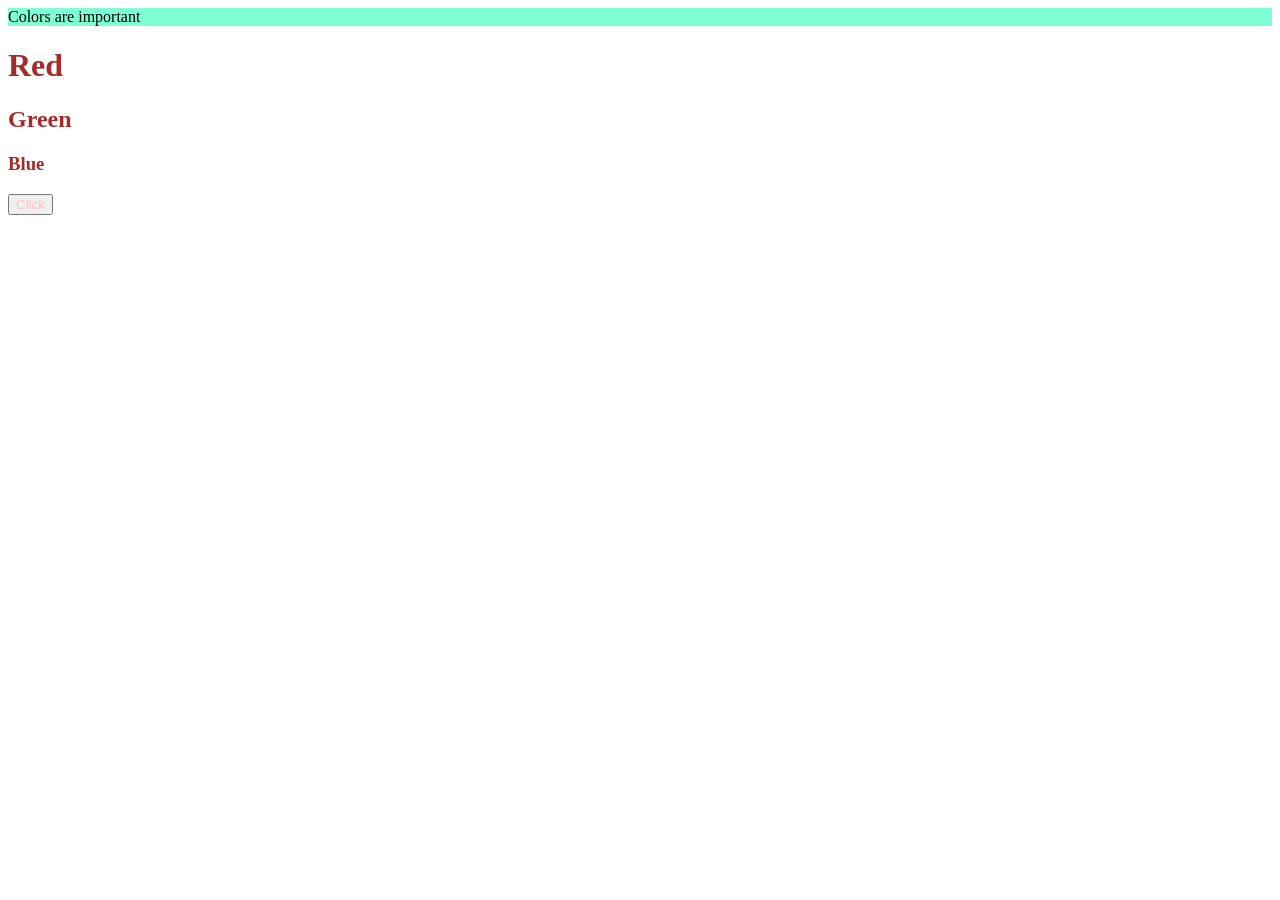
<file: Colors/index.html>
<!DOCTYPE html>
<html lang="en">
<head>
    <meta charset="UTF-8">
    <meta name="viewport" content="width=device-width, initial-scale=1.0">
    <title>Colors practice</title>
    <link rel="stylesheet" href="Colors.css">
    <style>
    button{
        color: blue;
    }
</style>
</head>
<body>
    <div id="box"> 
        Colors are important
    </div>

    <h1 class="heading">Red</h1>
    <h2 class="heading">Green</h2>
    <h3 class="heading">Blue</h3>

    <button style="color: pink;">Click</button>
</body>
</html>
</file>
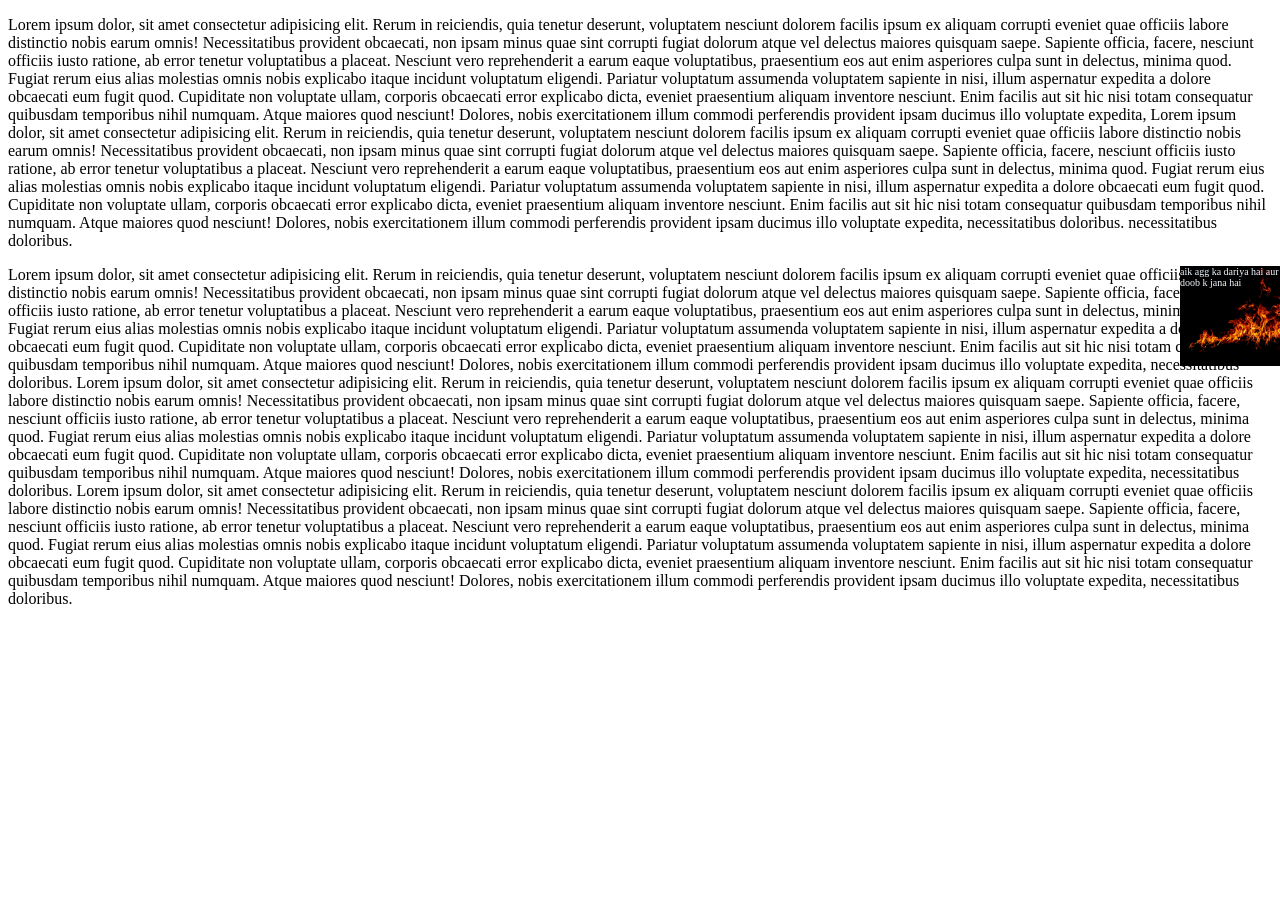
<file: imagesincss/index.html>
<!doctype html>
<html lang="en">
  <head>
    <meta charset="UTF-8" />
    <meta name="viewport" content="width=device-width, initial-scale=1.0" />
    <title>im</title>
    <link rel="stylesheet" href="style.css" />
  </head>
  <body>
    <p>
      Lorem ipsum dolor, sit amet consectetur adipisicing elit. Rerum in
      reiciendis, quia tenetur deserunt, voluptatem nesciunt dolorem facilis
      ipsum ex aliquam corrupti eveniet quae officiis labore distinctio nobis
      earum omnis! Necessitatibus provident obcaecati, non ipsam minus quae sint
      corrupti fugiat dolorum atque vel delectus maiores quisquam saepe.
      Sapiente officia, facere, nesciunt officiis iusto ratione, ab error
      tenetur voluptatibus a placeat. Nesciunt vero reprehenderit a earum eaque
      voluptatibus, praesentium eos aut enim asperiores culpa sunt in delectus,
      minima quod. Fugiat rerum eius alias molestias omnis nobis explicabo
      itaque incidunt voluptatum eligendi. Pariatur voluptatum assumenda
      voluptatem sapiente in nisi, illum aspernatur expedita a dolore obcaecati
      eum fugit quod. Cupiditate non voluptate ullam, corporis obcaecati error
      explicabo dicta, eveniet praesentium aliquam inventore nesciunt. Enim
      facilis aut sit hic nisi totam consequatur quibusdam temporibus nihil
      numquam. Atque maiores quod nesciunt! Dolores, nobis exercitationem illum
      commodi perferendis provident ipsam ducimus illo voluptate expedita,
      Lorem ipsum dolor, sit amet consectetur adipisicing elit. Rerum in
      reiciendis, quia tenetur deserunt, voluptatem nesciunt dolorem facilis
      ipsum ex aliquam corrupti eveniet quae officiis labore distinctio nobis
      earum omnis! Necessitatibus provident obcaecati, non ipsam minus quae sint
      corrupti fugiat dolorum atque vel delectus maiores quisquam saepe.
      Sapiente officia, facere, nesciunt officiis iusto ratione, ab error
      tenetur voluptatibus a placeat. Nesciunt vero reprehenderit a earum eaque
      voluptatibus, praesentium eos aut enim asperiores culpa sunt in delectus,
      minima quod. Fugiat rerum eius alias molestias omnis nobis explicabo
      itaque incidunt voluptatum eligendi. Pariatur voluptatum assumenda
      voluptatem sapiente in nisi, illum aspernatur expedita a dolore obcaecati
      eum fugit quod. Cupiditate non voluptate ullam, corporis obcaecati error
      explicabo dicta, eveniet praesentium aliquam inventore nesciunt. Enim
      facilis aut sit hic nisi totam consequatur quibusdam temporibus nihil
      numquam. Atque maiores quod nesciunt! Dolores, nobis exercitationem illum
      commodi perferendis provident ipsam ducimus illo voluptate expedita,
      necessitatibus doloribus.
      necessitatibus doloribus.
    </p>
    <div>aik agg ka dariya hai aur doob k jana hai </div>
    <p>
      Lorem ipsum dolor, sit amet consectetur adipisicing elit. Rerum in
      reiciendis, quia tenetur deserunt, voluptatem nesciunt dolorem facilis
      ipsum ex aliquam corrupti eveniet quae officiis labore distinctio nobis
      earum omnis! Necessitatibus provident obcaecati, non ipsam minus quae sint
      corrupti fugiat dolorum atque vel delectus maiores quisquam saepe.
      Sapiente officia, facere, nesciunt officiis iusto ratione, ab error
      tenetur voluptatibus a placeat. Nesciunt vero reprehenderit a earum eaque
      voluptatibus, praesentium eos aut enim asperiores culpa sunt in delectus,
      minima quod. Fugiat rerum eius alias molestias omnis nobis explicabo
      itaque incidunt voluptatum eligendi. Pariatur voluptatum assumenda
      voluptatem sapiente in nisi, illum aspernatur expedita a dolore obcaecati
      eum fugit quod. Cupiditate non voluptate ullam, corporis obcaecati error
      explicabo dicta, eveniet praesentium aliquam inventore nesciunt. Enim
      facilis aut sit hic nisi totam consequatur quibusdam temporibus nihil
      numquam. Atque maiores quod nesciunt! Dolores, nobis exercitationem illum
      commodi perferendis provident ipsam ducimus illo voluptate expedita,
      necessitatibus doloribus.
      Lorem ipsum dolor, sit amet consectetur adipisicing elit. Rerum in
      reiciendis, quia tenetur deserunt, voluptatem nesciunt dolorem facilis
      ipsum ex aliquam corrupti eveniet quae officiis labore distinctio nobis
      earum omnis! Necessitatibus provident obcaecati, non ipsam minus quae sint
      corrupti fugiat dolorum atque vel delectus maiores quisquam saepe.
      Sapiente officia, facere, nesciunt officiis iusto ratione, ab error
      tenetur voluptatibus a placeat. Nesciunt vero reprehenderit a earum eaque
      voluptatibus, praesentium eos aut enim asperiores culpa sunt in delectus,
      minima quod. Fugiat rerum eius alias molestias omnis nobis explicabo
      itaque incidunt voluptatum eligendi. Pariatur voluptatum assumenda
      voluptatem sapiente in nisi, illum aspernatur expedita a dolore obcaecati
      eum fugit quod. Cupiditate non voluptate ullam, corporis obcaecati error
      explicabo dicta, eveniet praesentium aliquam inventore nesciunt. Enim
      facilis aut sit hic nisi totam consequatur quibusdam temporibus nihil
      numquam. Atque maiores quod nesciunt! Dolores, nobis exercitationem illum
      commodi perferendis provident ipsam ducimus illo voluptate expedita,
      necessitatibus doloribus.
      Lorem ipsum dolor, sit amet consectetur adipisicing elit. Rerum in
      reiciendis, quia tenetur deserunt, voluptatem nesciunt dolorem facilis
      ipsum ex aliquam corrupti eveniet quae officiis labore distinctio nobis
      earum omnis! Necessitatibus provident obcaecati, non ipsam minus quae sint
      corrupti fugiat dolorum atque vel delectus maiores quisquam saepe.
      Sapiente officia, facere, nesciunt officiis iusto ratione, ab error
      tenetur voluptatibus a placeat. Nesciunt vero reprehenderit a earum eaque
      voluptatibus, praesentium eos aut enim asperiores culpa sunt in delectus,
      minima quod. Fugiat rerum eius alias molestias omnis nobis explicabo
      itaque incidunt voluptatum eligendi. Pariatur voluptatum assumenda
      voluptatem sapiente in nisi, illum aspernatur expedita a dolore obcaecati
      eum fugit quod. Cupiditate non voluptate ullam, corporis obcaecati error
      explicabo dicta, eveniet praesentium aliquam inventore nesciunt. Enim
      facilis aut sit hic nisi totam consequatur quibusdam temporibus nihil
      numquam. Atque maiores quod nesciunt! Dolores, nobis exercitationem illum
      commodi perferendis provident ipsam ducimus illo voluptate expedita,
      necessitatibus doloribus.
    </p>
    
  </body>
</html>
</file>
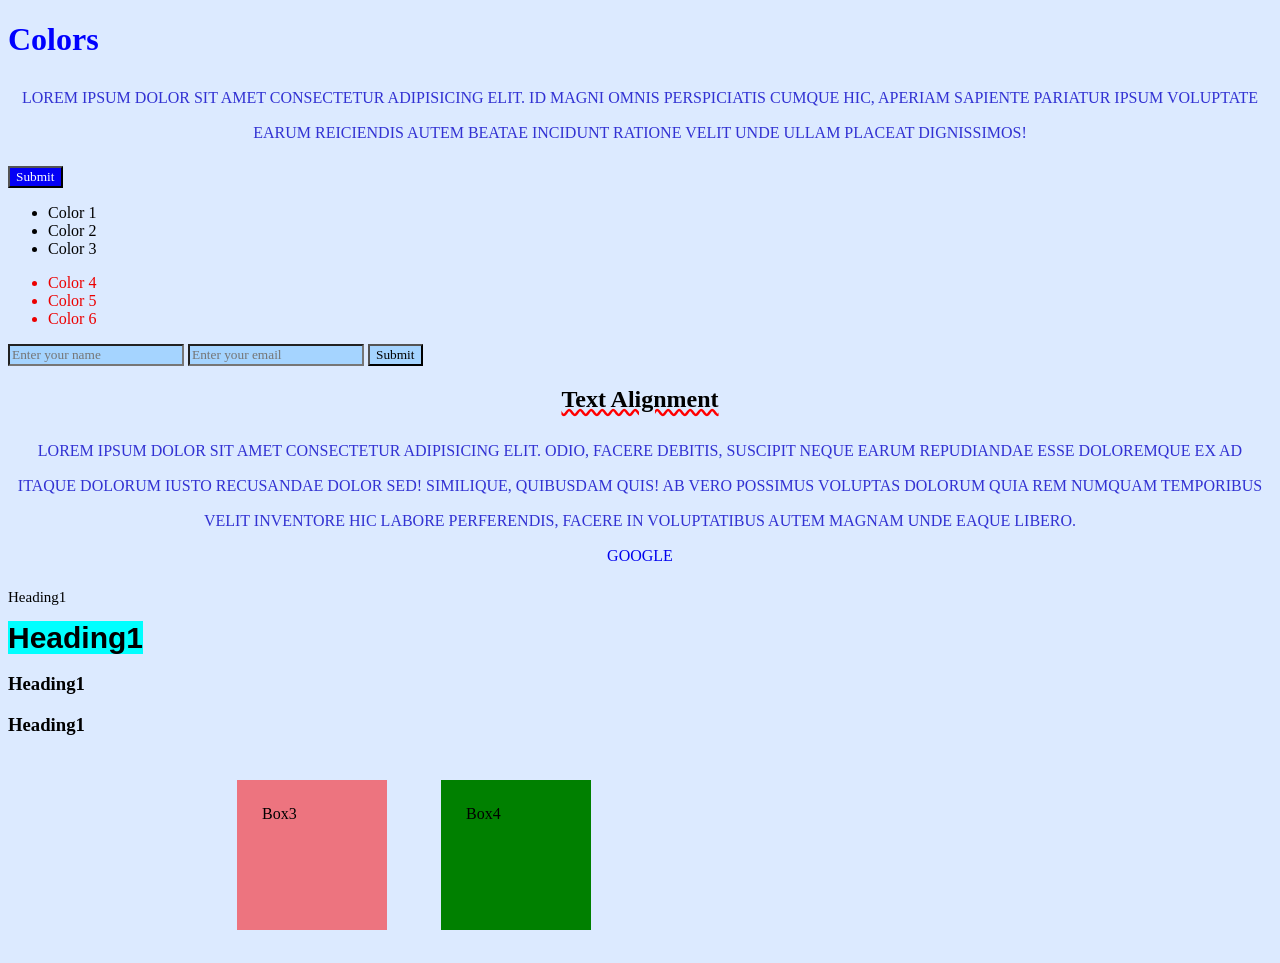
<file: Lvl1/index.html>
<!doctype html>
<html lang="en">
  <head>
    <meta charset="UTF-8" />
    <meta name="viewport" content="width=device-width, initial-scale=1.0" />
    <title>Css lvl 1</title>
    <link rel="stylesheet" href="style.css" />
  </head>

  <body>
    <h1>Colors</h1>
    <p>
      Lorem ipsum dolor sit amet consectetur adipisicing elit. Id magni omnis
      perspiciatis cumque hic, aperiam sapiente pariatur ipsum voluptate earum
      reiciendis autem beatae incidunt ratione velit unde ullam placeat
      dignissimos!
    </p>
    <button>Submit</button>

    <ul id="list1">
      <li>Color 1</li>
      <li>Color 2</li>
      <li>Color 3</li>
    </ul>

    <ul id="list2">
      <li>Color 4</li>
      <li>Color 5</li>
      <li>Color 6</li>
    </ul>

    <form action="">
      <input type="text" placeholder="Enter your name" class="Form" />
      <input type="email" placeholder="Enter your email" class="Form" />
      <input type="submit" value="Submit" class="Form" />
    </form>

    <h2>Text Alignment</h2>
    <p>
      Lorem ipsum dolor sit amet consectetur adipisicing elit. Odio, facere
      debitis, suscipit neque earum repudiandae esse doloremque ex ad itaque
      dolorum iusto recusandae dolor sed! Similique, quibusdam quis! Ab vero
      possimus voluptas dolorum quia rem numquam temporibus velit inventore hic
      labore perferendis, facere in voluptatibus autem magnam unde eaque libero.
      <br>
       <a href="https://www.google.com">Google</a>
    </p>

    <h3 id="h3">Heading1</h3>
    <h3 id="h4">Heading1</h3>
    <h3 id="h5">Heading1</h3>
    <h3 id="h6">Heading1</h3>

    <div style="background-color: yellow; visibility: hidden;">box</div>
    <div style="background-color:rgba(255,0,0,0.5) ;">Box3</div>
    <div style="background-color: green;">Box4</div>
  </body>
</html>
</file>
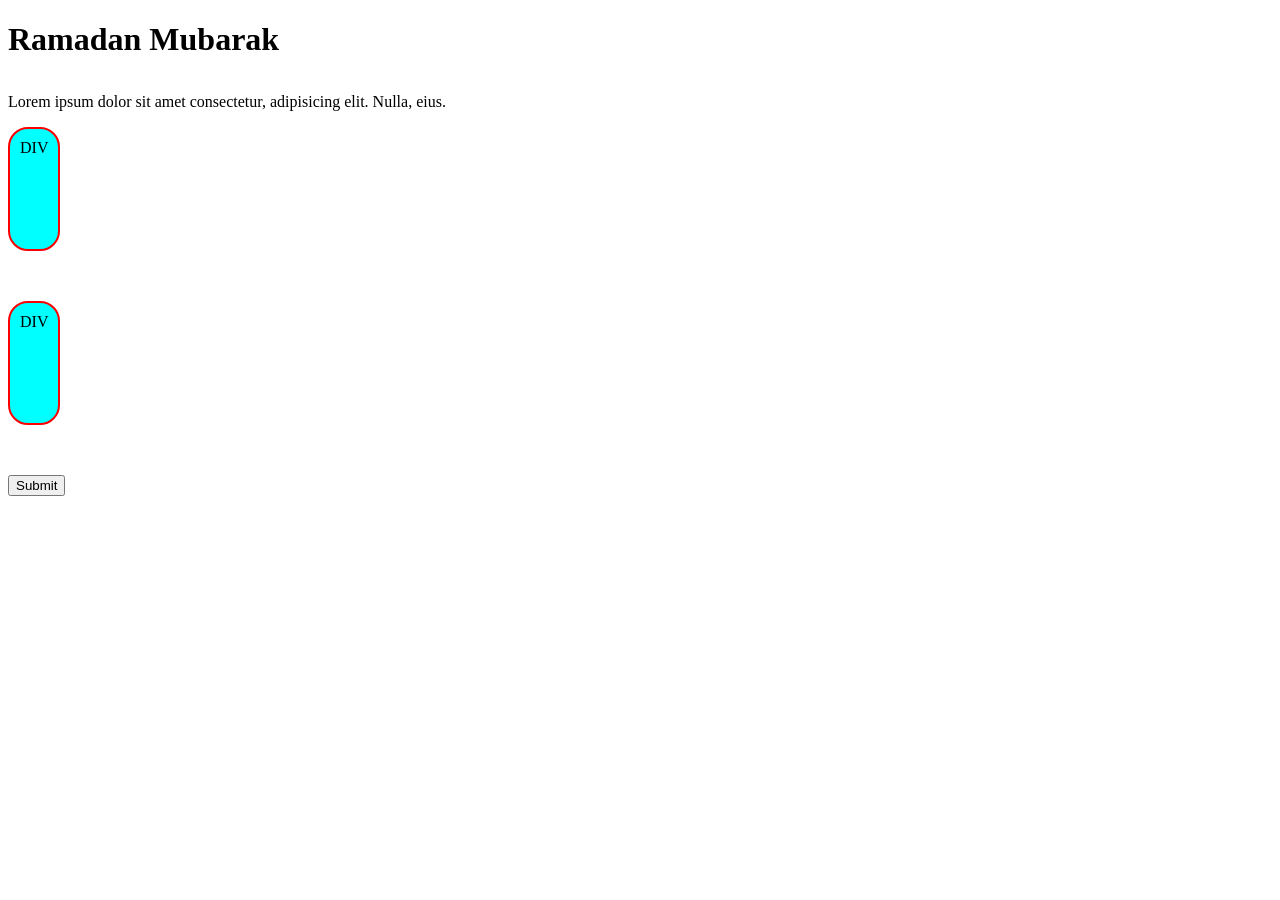
<file: Lvl2/index.html>
<!DOCTYPE html>
<html lang="en">
<head>
    <meta charset="UTF-8">
    <meta name="viewport" content="width=device-width, initial-scale=1.0">
    <title>Box model in css</title>
    <link rel="stylesheet" href="style.css">
</head>
<body>
    <h1>Ramadan Mubarak</h1>
    <p>Lorem ipsum dolor sit amet consectetur, adipisicing elit. Nulla, eius.</p>
    <div>DIV</div>
    <div>DIV</div>
    <button>Submit</button>
</body>
</html>
</file>
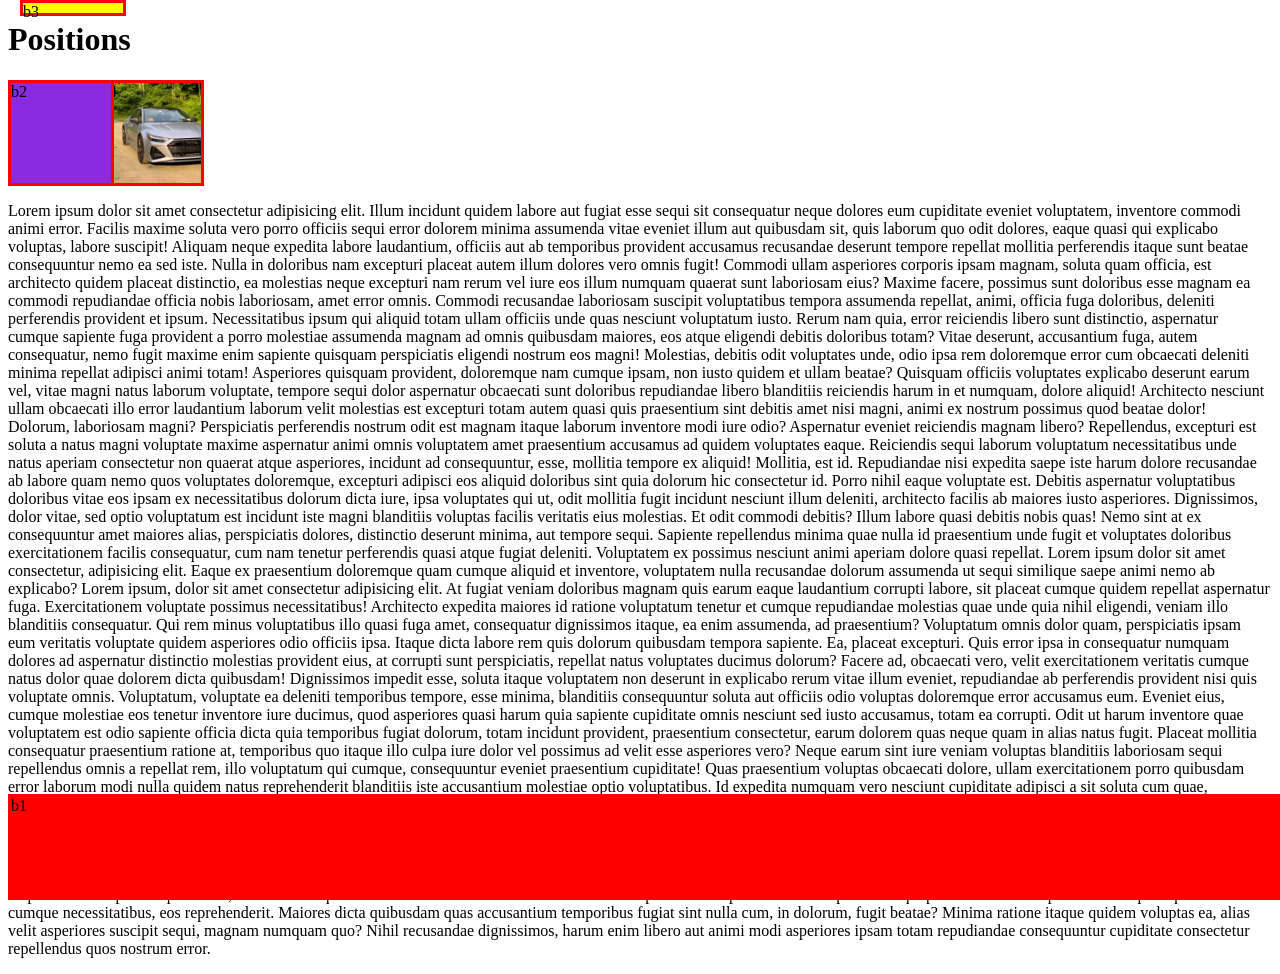
<file: Lvl3/index.html>
<!doctype html>
<html lang="en">
  <head>
    <meta charset="UTF-8" />
    <meta name="viewport" content="width=device-width, initial-scale=1.0" />
    <title>CSS units</title>
    <link rel="stylesheet" href="style.css" />
  </head>
  <body>
    <!-- <div id="box1">box1
        <div id="box2">
box2
        </div>
    </div> -->

    <h1>Positions</h1>

    <div id="b1">b1</div>
    <div id="b2">b2</div>
    <div id="b3">b3</div>
    <div id="b4">b4</div>
    <p>
      Lorem ipsum dolor sit amet consectetur adipisicing elit. Illum incidunt
      quidem labore aut fugiat esse sequi sit consequatur neque dolores eum
      cupiditate eveniet voluptatem, inventore commodi animi error. Facilis
      maxime soluta vero porro officiis sequi error dolorem minima assumenda
      vitae eveniet illum aut quibusdam sit, quis laborum quo odit dolores,
      eaque quasi qui explicabo voluptas, labore suscipit! Aliquam neque
      expedita labore laudantium, officiis aut ab temporibus provident accusamus
      recusandae deserunt tempore repellat mollitia perferendis itaque sunt
      beatae consequuntur nemo ea sed iste. Nulla in doloribus nam excepturi
      placeat autem illum dolores vero omnis fugit! Commodi ullam asperiores
      corporis ipsam magnam, soluta quam officia, est architecto quidem placeat
      distinctio, ea molestias neque excepturi nam rerum vel iure eos illum
      numquam quaerat sunt laboriosam eius? Maxime facere, possimus sunt
      doloribus esse magnam ea commodi repudiandae officia nobis laboriosam,
      amet error omnis. Commodi recusandae laboriosam suscipit voluptatibus
      tempora assumenda repellat, animi, officia fuga doloribus, deleniti
      perferendis provident et ipsum. Necessitatibus ipsum qui aliquid totam
      ullam officiis unde quas nesciunt voluptatum iusto. Rerum nam quia, error
      reiciendis libero sunt distinctio, aspernatur cumque sapiente fuga
      provident a porro molestiae assumenda magnam ad omnis quibusdam maiores,
      eos atque eligendi debitis doloribus totam? Vitae deserunt, accusantium
      fuga, autem consequatur, nemo fugit maxime enim sapiente quisquam
      perspiciatis eligendi nostrum eos magni! Molestias, debitis odit
      voluptates unde, odio ipsa rem doloremque error cum obcaecati deleniti
      minima repellat adipisci animi totam! Asperiores quisquam provident,
      doloremque nam cumque ipsam, non iusto quidem et ullam beatae? Quisquam
      officiis voluptates explicabo deserunt earum vel, vitae magni natus
      laborum voluptate, tempore sequi dolor aspernatur obcaecati sunt doloribus
      repudiandae libero blanditiis reiciendis harum in et numquam, dolore
      aliquid! Architecto nesciunt ullam obcaecati illo error laudantium laborum
      velit molestias est excepturi totam autem quasi quis praesentium sint
      debitis amet nisi magni, animi ex nostrum possimus quod beatae dolor!
      Dolorum, laboriosam magni? Perspiciatis perferendis nostrum odit est
      magnam itaque laborum inventore modi iure odio? Aspernatur eveniet
      reiciendis magnam libero? Repellendus, excepturi est soluta a natus magni
      voluptate maxime aspernatur animi omnis voluptatem amet praesentium
      accusamus ad quidem voluptates eaque. Reiciendis sequi laborum voluptatum
      necessitatibus unde natus aperiam consectetur non quaerat atque
      asperiores, incidunt ad consequuntur, esse, mollitia tempore ex aliquid!
      Mollitia, est id. Repudiandae nisi expedita saepe iste harum dolore
      recusandae ab labore quam nemo quos voluptates doloremque, excepturi
      adipisci eos aliquid doloribus sint quia dolorum hic consectetur id. Porro
      nihil eaque voluptate est. Debitis aspernatur voluptatibus doloribus vitae
      eos ipsam ex necessitatibus dolorum dicta iure, ipsa voluptates qui ut,
      odit mollitia fugit incidunt nesciunt illum deleniti, architecto facilis
      ab maiores iusto asperiores. Dignissimos, dolor vitae, sed optio
      voluptatum est incidunt iste magni blanditiis voluptas facilis veritatis
      eius molestias. Et odit commodi debitis? Illum labore quasi debitis nobis
      quas! Nemo sint at ex consequuntur amet maiores alias, perspiciatis
      dolores, distinctio deserunt minima, aut tempore sequi. Sapiente
      repellendus minima quae nulla id praesentium unde fugit et voluptates
      doloribus exercitationem facilis consequatur, cum nam tenetur perferendis
      quasi atque fugiat deleniti. Voluptatem ex possimus nesciunt animi aperiam
      dolore quasi repellat. Lorem ipsum dolor sit amet consectetur, adipisicing
      elit. Eaque ex praesentium doloremque quam cumque aliquid et inventore,
      voluptatem nulla recusandae dolorum assumenda ut sequi similique saepe
      animi nemo ab explicabo?
      Lorem ipsum, dolor sit amet consectetur adipisicing elit. At fugiat veniam doloribus magnam quis earum eaque laudantium corrupti labore, sit placeat cumque quidem repellat aspernatur fuga. Exercitationem voluptate possimus necessitatibus! Architecto expedita maiores id ratione voluptatum tenetur et cumque repudiandae molestias quae unde quia nihil eligendi, veniam illo blanditiis consequatur. Qui rem minus voluptatibus illo quasi fuga amet, consequatur dignissimos itaque, ea enim assumenda, ad praesentium? Voluptatum omnis dolor quam, perspiciatis ipsam eum veritatis voluptate quidem asperiores odio officiis ipsa. Itaque dicta labore rem quis dolorum quibusdam tempora sapiente. Ea, placeat excepturi. Quis error ipsa in consequatur numquam dolores ad aspernatur distinctio molestias provident eius, at corrupti sunt perspiciatis, repellat natus voluptates ducimus dolorum? Facere ad, obcaecati vero, velit exercitationem veritatis cumque natus dolor quae dolorem dicta quibusdam! Dignissimos impedit esse, soluta itaque voluptatem non deserunt in explicabo rerum vitae illum eveniet, repudiandae ab perferendis provident nisi quis voluptate omnis. Voluptatum, voluptate ea deleniti temporibus tempore, esse minima, blanditiis consequuntur soluta aut officiis odio voluptas doloremque error accusamus eum. Eveniet eius, cumque molestiae eos tenetur inventore iure ducimus, quod asperiores quasi harum quia sapiente cupiditate omnis nesciunt sed iusto accusamus, totam ea corrupti. Odit ut harum inventore quae voluptatem est odio sapiente officia dicta quia temporibus fugiat dolorum, totam incidunt provident, praesentium consectetur, earum dolorem quas neque quam in alias natus fugit. Placeat mollitia consequatur praesentium ratione at, temporibus quo itaque illo culpa iure dolor vel possimus ad velit esse asperiores vero? Neque earum sint iure veniam voluptas blanditiis laboriosam sequi repellendus omnis a repellat rem, illo voluptatum qui cumque, consequuntur eveniet praesentium cupiditate! Quas praesentium voluptas obcaecati dolore, ullam exercitationem porro quibusdam error laborum modi nulla quidem natus reprehenderit blanditiis iste accusantium molestiae optio voluptatibus. Id expedita numquam vero nesciunt cupiditate adipisci a sit soluta cum quae, laboriosam fugiat alias officia amet saepe tempore earum reiciendis placeat, corrupti, modi eos architecto! Amet pariatur ad iste facilis fugiat cum repudiandae sapiente voluptas laborum, necessitatibus distinctio laudantium unde dicta libero suscipit, porro officiis in nostrum commodi natus quas beatae cumque temporibus. Fugiat officia, dignissimos quia, iste harum necessitatibus molestiae eos illum tenetur sapiente consequatur numquam commodi facilis deserunt totam excepturi natus repudiandae, unde quae ratione nam explicabo. Magni quisquam temporibus qui iste ipsa ducimus provident quia consectetur reiciendis maiores commodi sed nihil molestias laboriosam dolor ea ex, soluta unde vel quam blanditiis a? Iste recusandae error ipsum possimus blanditiis sed corporis neque rerum delectus fuga facere cupiditate accusamus libero ut, voluptatum facilis officiis asperiores voluptas vero illum. Illo, officiis unde? Aperiam ducimus vitae rem, ipsa, voluptas culpa commodi ipsum repellendus, officiis consequuntur unde laudantium. Debitis nostrum error aspernatur. Adipisci officiis temporibus sequi placeat totam suscipit harum tempore quis animi cumque necessitatibus, eos reprehenderit. Maiores dicta quibusdam quas accusantium temporibus fugiat sint nulla cum, in dolorum, fugit beatae? Minima ratione itaque quidem voluptas ea, alias velit asperiores suscipit sequi, magnam numquam quo? Nihil recusandae dignissimos, harum enim libero aut animi modi asperiores ipsam totam repudiandae consequuntur cupiditate consectetur repellendus quos nostrum error.
    </p>
  </body>
</html>
</file>
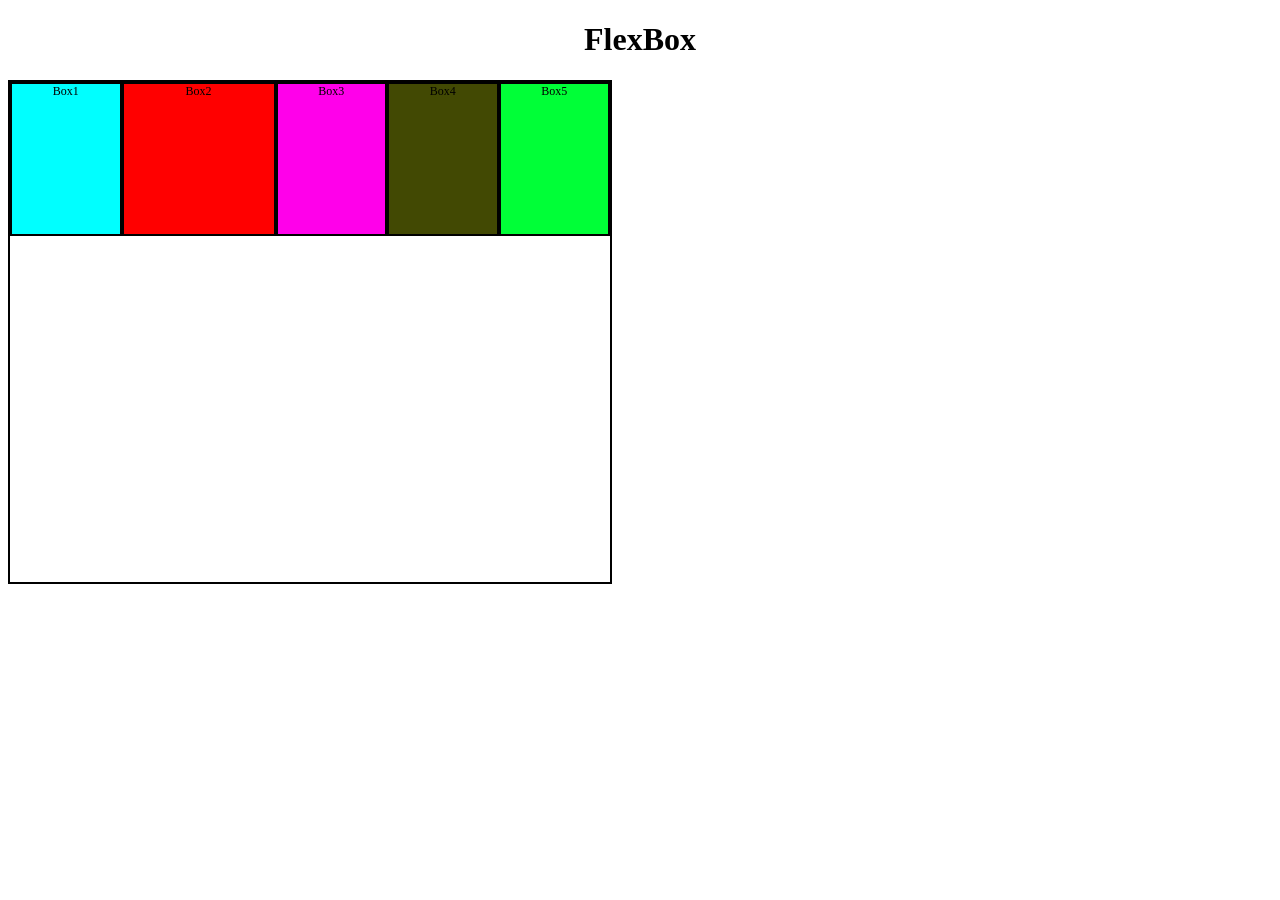
<file: lvl4/index.html>
<!DOCTYPE html>
<html lang="en">
<head>
    <meta charset="UTF-8">
    <meta name="viewport" content="width=device-width, initial-scale=1.0">
    <title>Flex box</title>
    <link rel="stylesheet" href="style.css">
</head>
<body>
    <h1>FlexBox </h1>
    <div id="container">
        <div id="b1">Box1</div>
        <div id="b2">Box2</div>
        <div id="b3">Box3</div>
        <div id="b4">Box4</div>
        <div id="b5">Box5</div>
    </div>
</body>
</html>
</file>
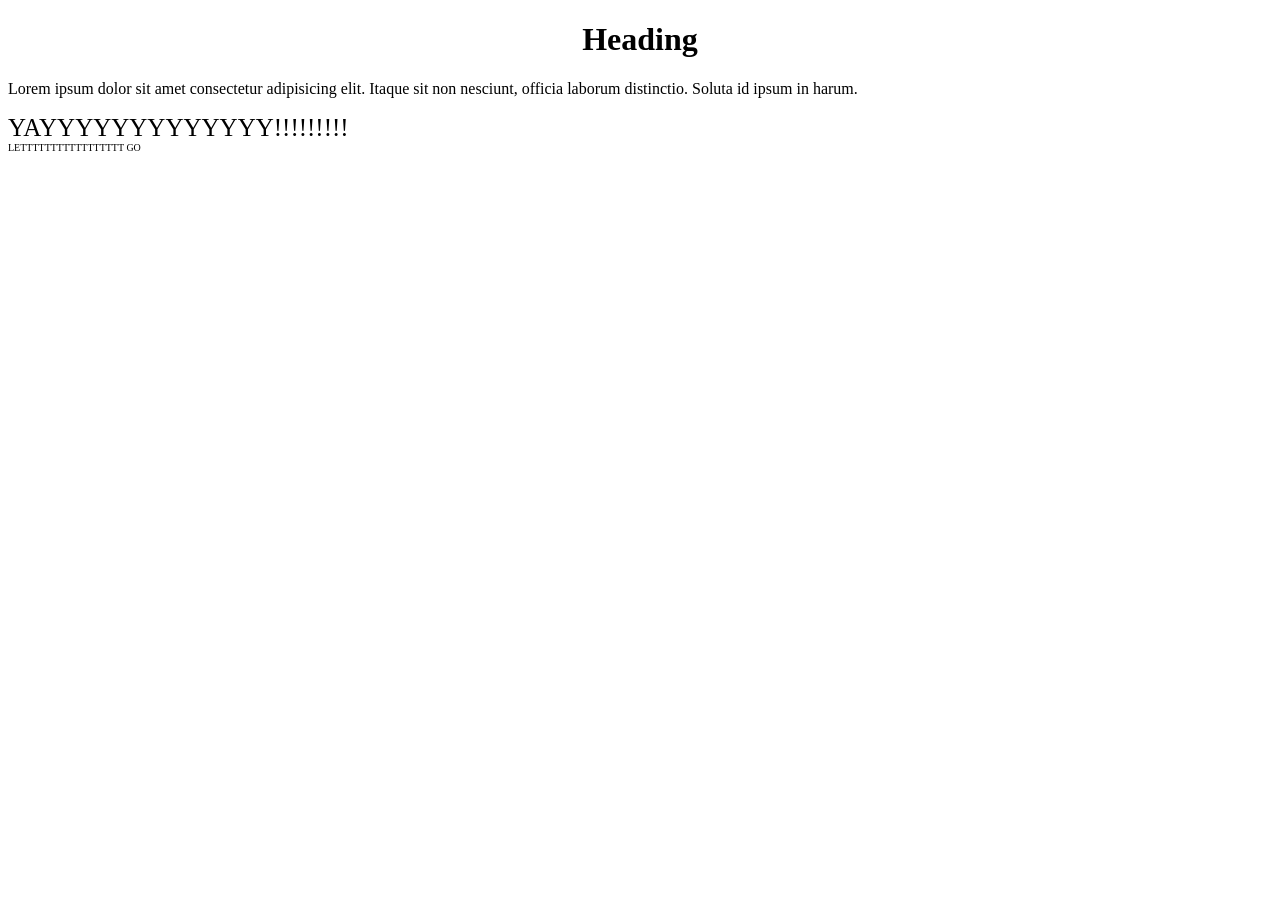
<file: FontsText/font,text.html>
<!DOCTYPE html>
<html lang="en">
<head>
    <meta charset="UTF-8">
    <meta name="viewport" content="width=device-width, initial-scale=1.0">
    <title>Document</title>
    <link rel="stylesheet" href="style.css">
</head>
<body>
    
    <h1>heading</h1>
    <p>Lorem ipsum dolor sit amet consectetur adipisicing elit. Itaque sit non nesciunt, officia laborum distinctio. Soluta id ipsum in harum.</p>

    <div id="outer">
        YAYYYYYYYYYYYYY!!!!!!!!!
        <div id="inner">
LETTTTTTTTTTTTTTTTT GO
        </div>
    </div>
</body>
</html>
</file>
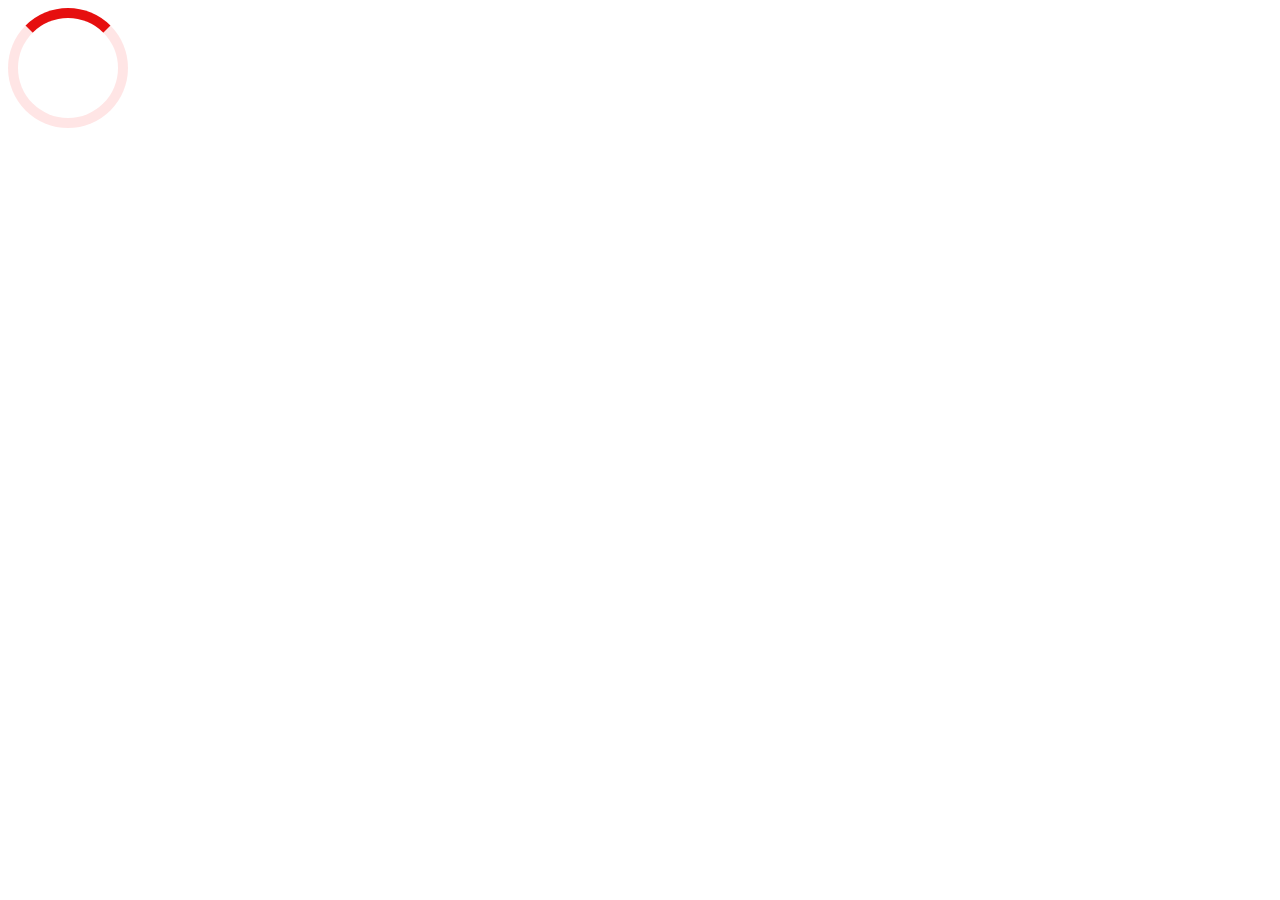
<file: loaderanimation/loader.html>
<!DOCTYPE html>
<html lang="en">
<head>
    <meta charset="UTF-8">
    <meta name="viewport" content="width=device-width, initial-scale=1.0">
    <title>Loader Aniamtion</title>
    <link rel="stylesheet" href="style.css">
</head>
<body>
    
    <div class="loader"></div>
</body>
</html>
</file>
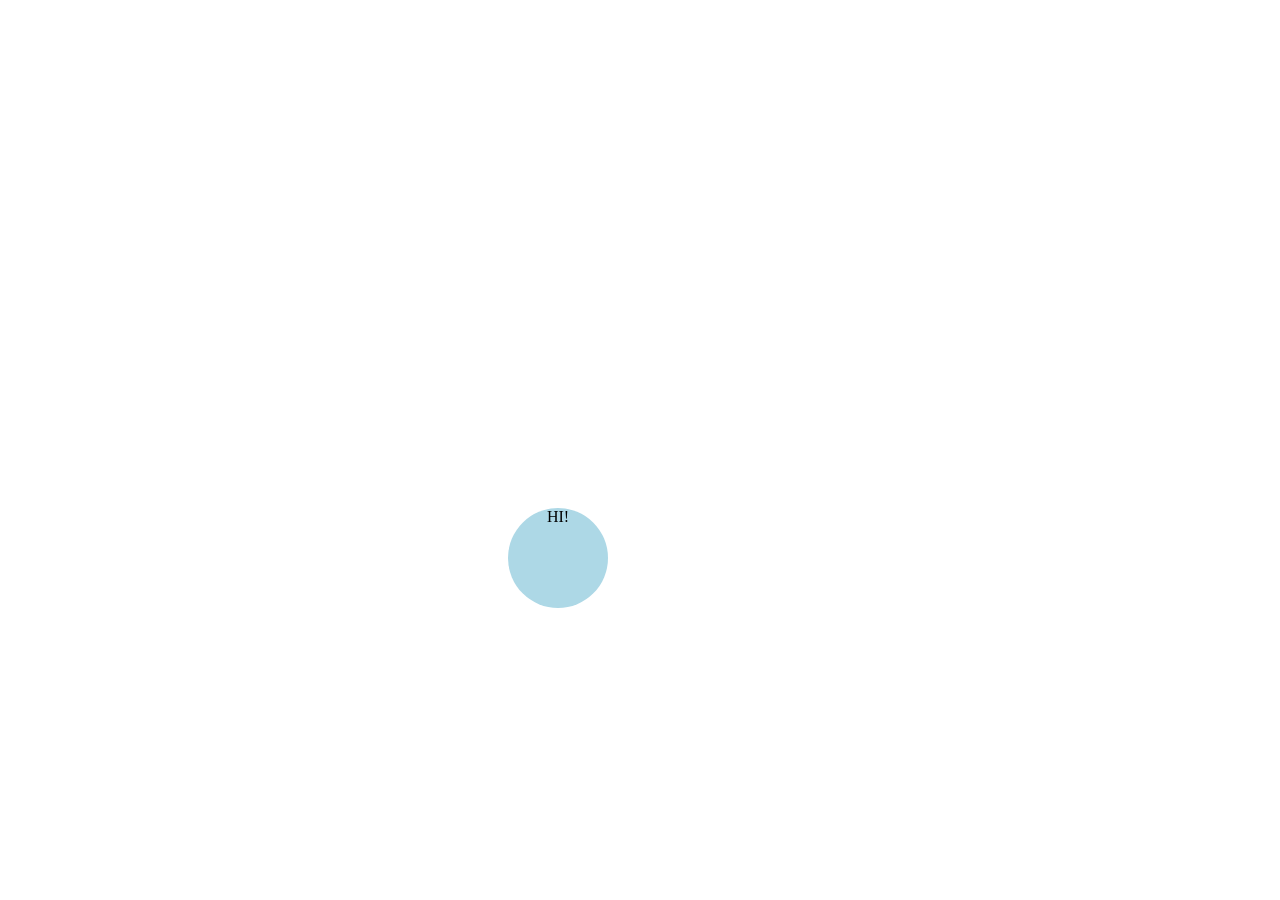
<file: LVL5/animation.html>
<!DOCTYPE html>
<html lang="en">
<head>
    <meta charset="UTF-8">
    <meta name="viewport" content="width=device-width, initial-scale=1.0">
    <title>animation</title>
    <link rel="stylesheet" href="animation.css">
</head>
<body>
    <div>HI!</div>
</body>
</html>
</file>
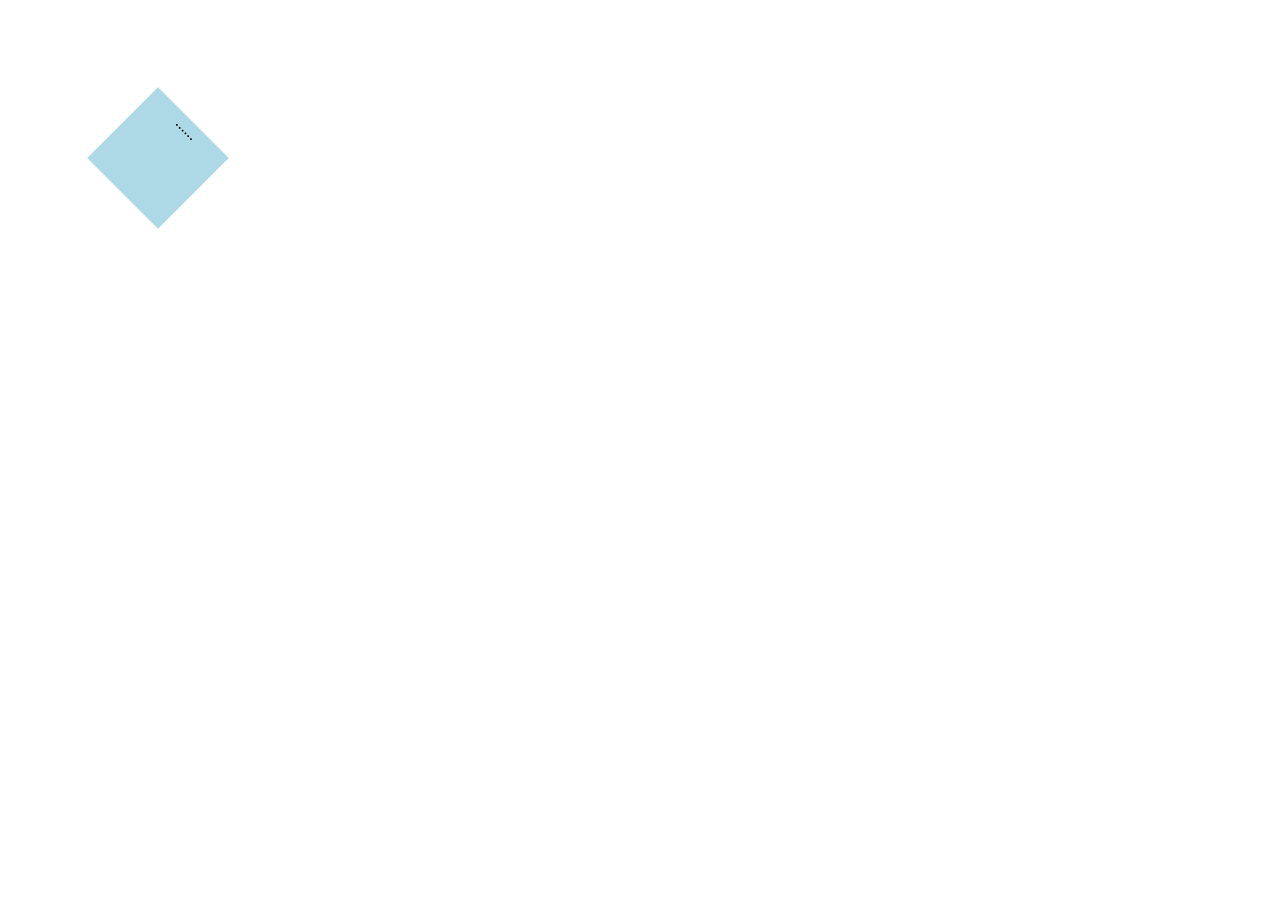
<file: LVL5/transition.HTML>
<!DOCTYPE html>
<html lang="en">
<head>
    <meta charset="UTF-8">
    <meta name="viewport" content="width=device-width, initial-scale=1.0">
    <title>Document</title>
    <link rel="stylesheet" href="style.css">
</head>
<body>
   <div>......</div> 
</body>
</html>
</file>
<file: Colors/Colors.css>
#box{

    background-color: aquamarine;
}

.heading{
    color: brown;
}

button{
    color: green;
}
</file>
<file: imagesincss/style.css>
div{
    width: 100px;
    height: 100px;
    background-image: url("fire.jpg");
    background-size: cover;
    
    color: aliceblue;
    font-size: 10px;
    position: fixed;
    right: 0px;
}
</file>
<file: Lvl1/style.css>
* {
  font-family: "Times New Roman", Times, serif;
}

h1 {
  color: blue;
}

P {
  color: rgb(50, 50, 211);
}

button {
  color: rgb(255, 255, 255);
  background-color: rgb(4, 0, 245);
  display: block;
}

body {
  background-color: #dceaff;
}

#list1 {
  color: rgb(0, 0, 0);
}

#list2 {
  color: rgb(236, 0, 0);
}

.Form {
  color: rgb(0, 0, 0);
  background-color: rgb(165, 212, 255);
}
p {
  text-align: center;
  line-height: 35px;
  text-transform: uppercase;
}
h2 {
  text-align: center;
  text-decoration: red wavy underline;
}
a {
  text-decoration: none;
}

#h3 {
  font-weight: 500;
  font-size: 15px;
  text-transform: capitalize;
}
#h4 {
  font-weight: 900;
  font-family:
    "Trebuchet MS", "Lucida Sans Unicode", "Lucida Grande", "Lucida Sans",
    Arial, sans-serif;
  font-size: 30px;
  background-color: aqua;
  display: inline;
}
div{
width: 100px;
height: 100px;
margin: 25px;
display: inline-block;
padding: 25px;


}
</file>
<file: Lvl2/style.css>
div{
    height: 100px;
    background-color: aqua;
    width: fit-content;
    border-width: 10px;
    border-style: double;
    border-color: rgb(0, 70, 70);
    border: 2px, solid red;
    border-radius: 20px;
    padding: 10px;
    margin-bottom: 50px;
}
h1{

    width: fit-content;
    height: 50px;
 text-align: center;
}
</file>
<file: Lvl3/style.css>
/* #box1{
    width: 200px;
    height: 100px;
    background-color: aqua;
    font-size: 10px;
}
#box2{
    width: 50px;
    /* height: 100vh; */
    /* height: 50px;
    background-color: rgb(171, 160, 36);
    margin-left: 10%;
    font-size: 2em;
}  */

div{
width: 100px;
    
height: 100px;
    background-color: blueviolet;
    border: 3px solid red;
    display: inline-block;
    padding: 0;
    margin: 0;
}
#b1{
    position: fixed;
    bottom: 0;
    background-color: red;
    width: 100vw;
   
}

#b2{

    position: relative;
    z-index: 1;

    
}
#b3{
    position: fixed;
    height: 10px;
    top: 0px;
    left: 20px;
    background-color: yellow;
    
}
#b4{
    position: relative;
    top: 50;
    width: 100px;
    right: 20px;
    background-image: url("audi.jpg");
    background-size: cover;
}
</file>
<file: lvl4/style.css>
body{
    text-align: center;

}

div{
    height: 150px;
    width: 150px;
    display: inline-block;
    border: 2px solid black;
    font-size: 12px;
}
#container{
    width: 600px;
    height:500px;
    display: flex;
    flex-direction: row;
    
    justify-content: center;
    align-items: flex-start;
    /* align-content: start; */
}

#b1{
    background-color: aqua;
}
#b2{
    background-color: rgb(255, 0, 0);
    height: 150px;
    flex-shrink: 0;
}
#b3{
    background-color: rgb(255, 0, 234);
    flex-grow: 2;
}
#b4{
    background-color: rgb(66, 73, 3);
}
#b5{
    background-color: rgb(0, 255, 55);
        

}
</file>
<file: FontsText/style.css>
*{
font-family: 'Times New Roman';
}


h1{

    text-align: center;
    text-transform: capitalize;
}

#outer{

    font-size: 25px;
}

#inner{

    font-size: 10px;
}
</file>
<file: loaderanimation/style.css>
.loader{

width: 100px;
height: 100px;
border-radius: 50%;
border: rgba(248, 0, 0, 0.1) solid 10px;
border-top: 10px solid #e60f0f;
animation: animate 1s linear infinite;
}

@keyframes animate{
0%{
    transform: rotate(0deg);
}
100%{
    transform: rotate(360deg);
}
}
</file>
<file: LVL5/animation.css>
div{
    background-color: lightblue;
    width: 100px;
    height: 100px;
    text-align: center;
    position: relative;
    top: 500px;
    left: 500px;
    animation-name: coloranimation;
animation-duration: 5s;
/* animation-timing-function: ; */
animation-delay: 0s;
animation-iteration-count: infinite;
border-radius: 50%;
ANIMATION-DIRECTION: ALTERNATE;
}

@keyframes coloranimation{
    from{
        background-color: lightblue;
    }
    to{
        background-color: lightcoral;
    }
    FROM{
        left: 0px;
    }
    TO{
        left: 1000px;
    }
}
</file>
<file: LVL5/style.css>
div{
    background-color: lightblue;
    width: 100px;
    height: 100px;
    text-align: center;
    transition: all;
    transition-duration: 1s;
        transition-timing-function: ease;
/* transition-delay: 1s; */
/* transition: all 0.5s ease 1s; */
transform: rotate(45deg);
position: relative;
top: 100px;
left: 100px;

}


div:hover{
    
    font-size: larger;
    transform: rotate(270deg);
    transform: scale(2, 2);
    transform: translateX(-200px);
    transform: skew(500deg);
}


div:active{
    background-color: lightgreen;
}
</file>
